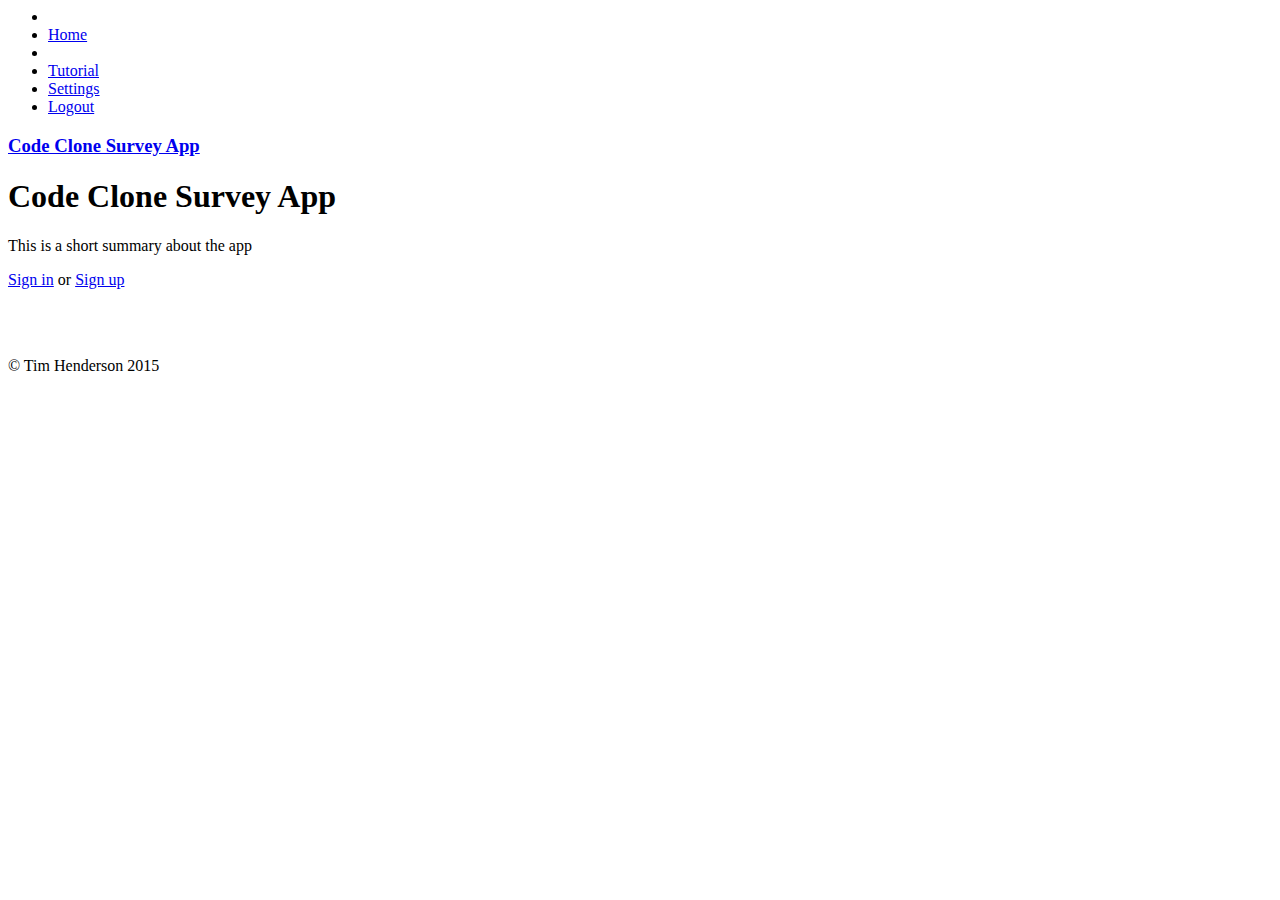
<file: assets/templates/home.html>
<title>Home | Code Clone Survey App</title>
  </head>

  <body>
    <div class="container">
          <div class="header clearfix">
      <nav>
        <ul class="nav nav-pills pull-right">
          <li role="presentation">
            <li class="active"><a href="/">Home</a></li>
          </li>

          <li role="presentation">
            <li><a href="/tutorial">Tutorial</a></li>
          </li>

          <li role="presentation">
              <a class="btn" href="/users/edit">
                <span class="glyphicon glyphicon-user"> Settings</span>
			  </a>
          </li>

          <li>
            <a class="btn" data-method="delete" href="/users/sign_out" id="signout" rel="nofollow">
                <span class="glyphicon glyphicon-log-out">
                  Logout
                </span>
            </a>
           </li>
        </ul>

    	</nav>
      	<a href="/">
        	<h3 class="text-muted">
          		Code Clone Survey App
        	</h3>
      </a>
	</div>

  <div class="jumbotron">
    <h1>Code Clone Survey App</h1>
    <p class="lead">This is a short summary about the app</p>
    <p>
      <a class="btn btn-primary btn-lg" href="/users/sign_in">Sign in</a> or
      <a class="btn btn-primary btn-lg" href="/users/sign_up">Sign up</a>
    </p>
  </div>


      <br /><br />
      <footer class='footer'>
  <p>
    &copy;
    Tim Henderson
    2015
  </p>
</footer>

    </div> <!-- /container -->
  </body>
</html>
</file>
